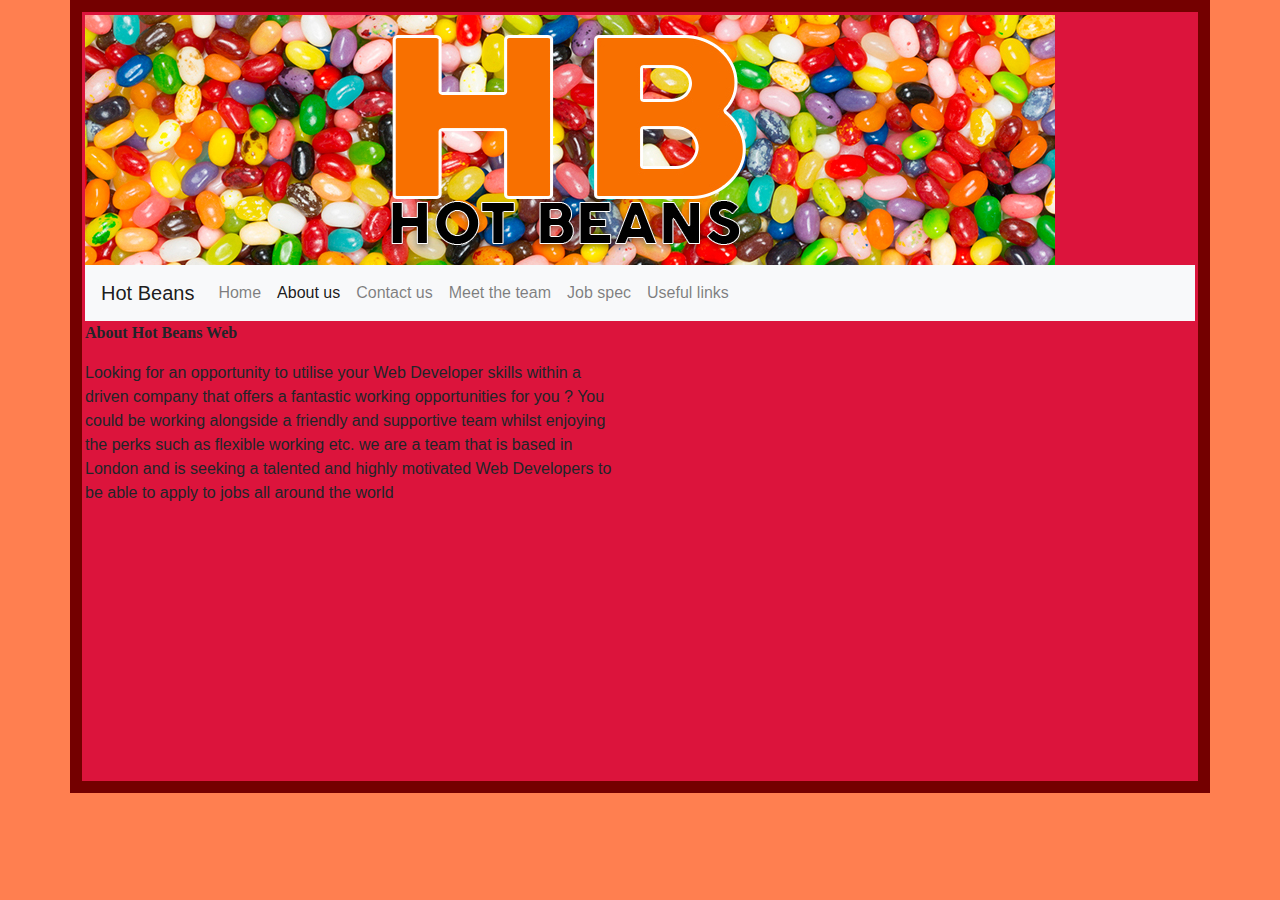
<file: about.html>
<!DOCTYPE html>
<html lang="en">
  <head>
    <meta charset="utf-8">
	<meta http-equiv="X-UA-Compatible" content="IE=edge">
	<meta name="viewport" content="width=device-width, initial-scale=1">
    <title>Untitled Document</title>
    <!-- Bootstrap -->
	<link href="css/bootstrap-4.4.1.css" rel="stylesheet">
	<link href="css/style.css" rel="stylesheet" type="text/css">
  </head>
  <body>
  	<!-- body code goes here -->
    <div class="container">

	  <img src="banner.jpg" class="img-fluid" alt="Placeholder image">
<nav class="navbar navbar-expand-lg navbar-light bg-light">
  <a class="navbar-brand" href="#">Hot Beans</a>
  <button class="navbar-toggler" type="button" data-toggle="collapse" data-target="#navbarNav" aria-controls="navbarNav" aria-expanded="false" aria-label="Toggle navigation">
    <span class="navbar-toggler-icon"></span>
  </button>
  <div class="collapse navbar-collapse" id="navbarNav">
    <ul class="navbar-nav">
      <li class="nav-item ">
        <a class="nav-link" href="index.html">Home <span class="sr-only">(current)</span></a>
      </li>
      <li class="nav-item active">
        <a class="nav-link" href="about.html">About us</a>
      </li>
		<li class="nav-item"></li>
        <a class="nav-link" href="contact.html">Contact us</a>
		<li class="nav-item"></li>
        <a class="nav-link" href="meet.html">Meet the team</a>
		<li class="nav-item"></li>
        <a class="nav-link" href="job.html">Job spec</a>
		<li class="nav-item"></li>
       
		<li class="nav-item">
        <a class="nav-link" href="useful.html">Useful links</a></li>
    </ul>
  </div>
</nav>
	  <div class="row">
		  <div class="col-xl-6"><p>About Hot Beans Web</p>Looking for an opportunity to utilise your Web Developer skills within a driven company that offers a fantastic working opportunities for you ? You could be working alongside a friendly and supportive team whilst enjoying the perks such as  flexible working etc. 
we are a team that  is based in London and  is seeking a talented and highly motivated Web Developers to be able to apply to jobs all around the world
		  
		  
	    </div>
	    <div class="col-xl-6">
		  <iframe src="https://www.google.com/maps/embed?pb=!1m18!1m12!1m3!1d4966.8578255734565!2d-0.030078105018358413!3d51.50534665798513!2m3!1f0!2f0!3f0!3m2!1i1024!2i768!4f13.1!3m3!1m2!1s0x487602ba7a12992f%3A0x4d821857a5e4a41!2sCanary%20Wharf%2C%20London!5e0!3m2!1sen!2suk!4v1675075631997!5m2!1sen!2suk" width="500" height="450" style="border:0;" allowfullscreen="" loading="lazy" referrerpolicy="no-referrer-when-downgrade"></iframe>
	    </div>
      </div>
	  
	  
	  
	  </div>
  <!-- jQuery (necessary for Bootstrap's JavaScript plugins) --> 
	<script src="js/jquery-3.4.1.min.js"></script>

	<!-- Include all compiled plugins (below), or include individual files as needed -->
	<script src="js/popper.min.js"></script> 
  <script src="js/bootstrap-4.4.1.js"></script>
  </body>
</html>
</file>
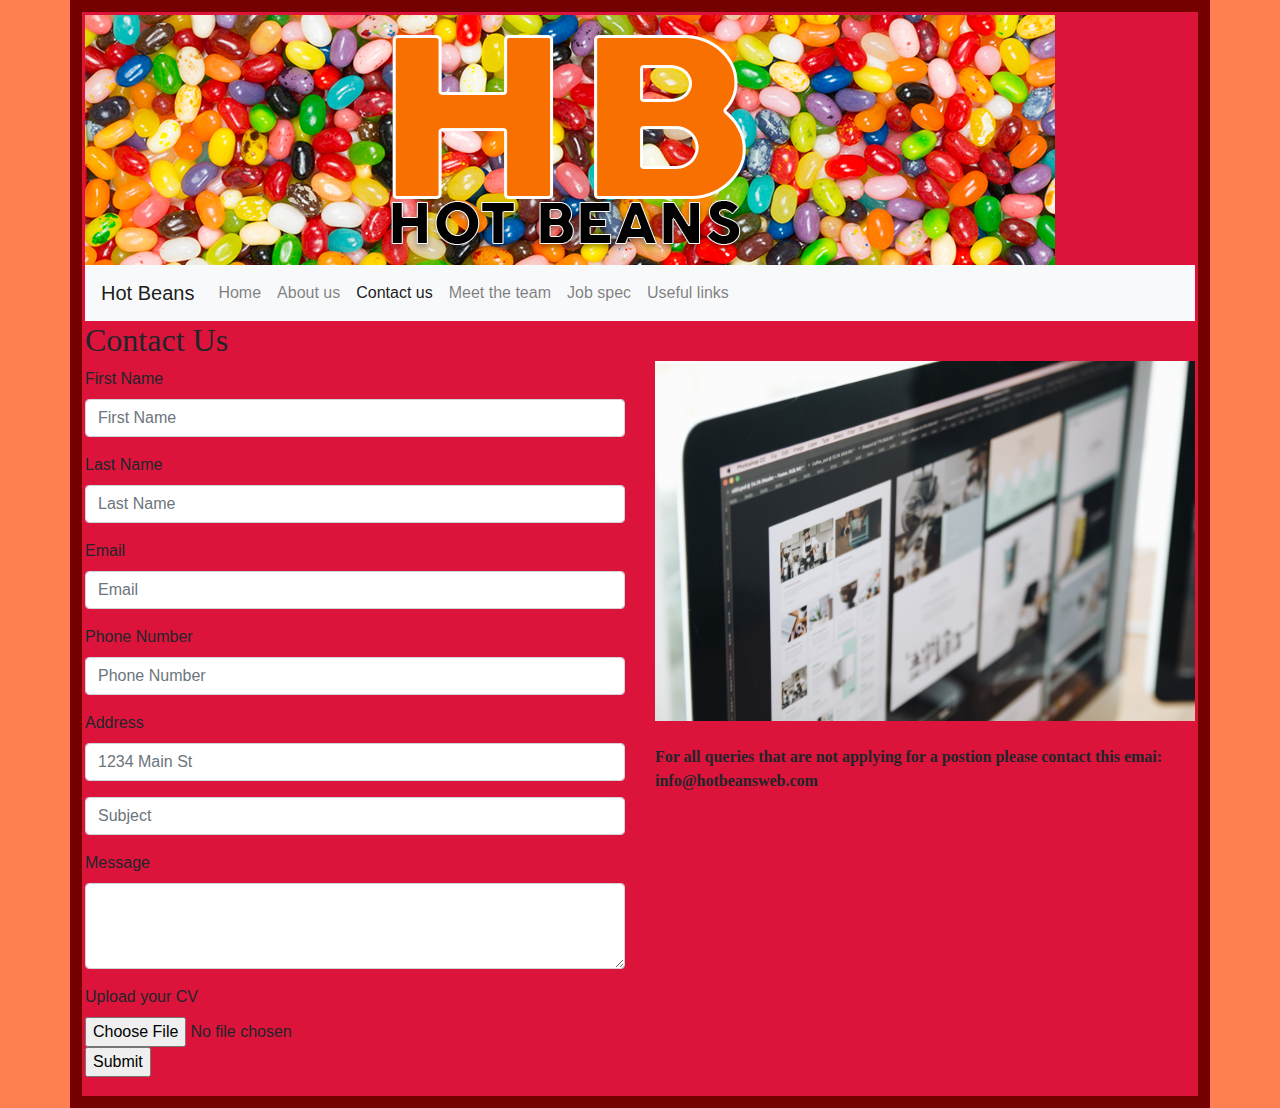
<file: contact.html>
<!DOCTYPE html>
<html lang="en">
  <head>
    <meta charset="utf-8">
	<meta http-equiv="X-UA-Compatible" content="IE=edge">
	<meta name="viewport" content="width=device-width, initial-scale=1">
    <title>Untitled Document</title>
    <!-- Bootstrap -->
	<link href="css/bootstrap-4.4.1.css" rel="stylesheet">
	<link href="css/style.css" rel="stylesheet" type="text/css">
  </head>
  <body>
  	<!-- body code goes here -->
    <div class="container">
	 <img src="banner.jpg" class="img-fluid" alt="Placeholder image">
	  <nav class="navbar navbar-expand-lg navbar-light bg-light">
  <a class="navbar-brand" href="#">Hot Beans</a>
  <button class="navbar-toggler" type="button" data-toggle="collapse" data-target="#navbarNav" aria-controls="navbarNav" aria-expanded="false" aria-label="Toggle navigation">
    <span class="navbar-toggler-icon"></span>
  </button>
  <div class="collapse navbar-collapse" id="navbarNav">
    <ul class="navbar-nav">
      <li class="nav-item ">
        <a class="nav-link" href="index.html">Home <span class="sr-only">(current)</span></a>
      </li>
      <li class="nav-item">
        <a class="nav-link" href="about.html">About us</a>
      </li>
		<li class="nav-item active">
        <a class="nav-link" href="contact.html">Contact us</a>
		</li>
		<li class="nav-item"></li>
        <a class="nav-link" href="meet.html">Meet the team</a>
		<li class="nav-item">
        <a class="nav-link" href="job.html">Job spec</a>
		</li>
		
        	
		<li class="nav-item">
        <a class="nav-link" href="useful.html">Useful links</a></li>
    </ul>
  </div>
</nav>
	  <div class="row">
	    <div class="col-xl-6">
			<h2>Contact Us</h2>
			<form>
  <div class="form-group">
    <label for="formGroupExampleInput">First Name</label>
    <input type="text" class="form-control" id="formGroupExampleInput" placeholder="First Name">
  </div>
  <div class="form-group">
    <label for="formGroupExampleInput2">Last Name</label>
    <input type="text" class="form-control" id="formGroupExampleInput2" placeholder="Last Name">
  </div>
	  <div class="form-group">
    <label for="formGroupExampleInput2">Email</label>
    <input type="text" class="form-control" id="formGroupExampleInput2" placeholder="Email">
  </div>
	  <div class="form-group">
    <label for="formGroupExampleInput2">Phone Number</label>
    <input type="text" class="form-control" id="formGroupExampleInput2" placeholder="Phone Number">
  </div>
	 <div class="form-group">
    <label for="inputAddress">Address</label>
    <input type="text" class="form-control" id="inputAddress" placeholder="1234 Main St">
  </div>
	
</form>


<form>
		  <div class="form-group">
    <input type="text" class="form-control" id="formGroupExampleInput2" placeholder="Subject">
  </div>
<div class="form-group">
    <label for="exampleFormControlTextarea1">Message</label>
    <textarea class="form-control" id="exampleFormControlTextarea1" rows="3"></textarea>
  </div>
		    <div class="form-group">
    <label for="exampleFormControlFile1">Upload your CV</label>
    <input type="file" class="form-control-file" id="exampleFormControlFile1">
				  <input type="submit" value="Submit">
  </div>
</form>
</div>
	    <div class="col-xl-6"><br>
			<p></p>
			<img src="image1.jpg" class="img-fluid" alt="Placeholder image">&nbsp; <p> For all queries that are not applying for a postion please contact this emai: info@hotbeansweb.com</p> &nbsp; &nbsp;&nbsp;</div>
      </div>
	  
	  
	  
	  </div>
  <!-- jQuery (necessary for Bootstrap's JavaScript plugins) --> 
	<script src="js/jquery-3.4.1.min.js"></script>

	<!-- Include all compiled plugins (below), or include individual files as needed -->
	<script src="js/popper.min.js"></script> 
  <script src="js/bootstrap-4.4.1.js"></script>
  </body>
</html>
</file>
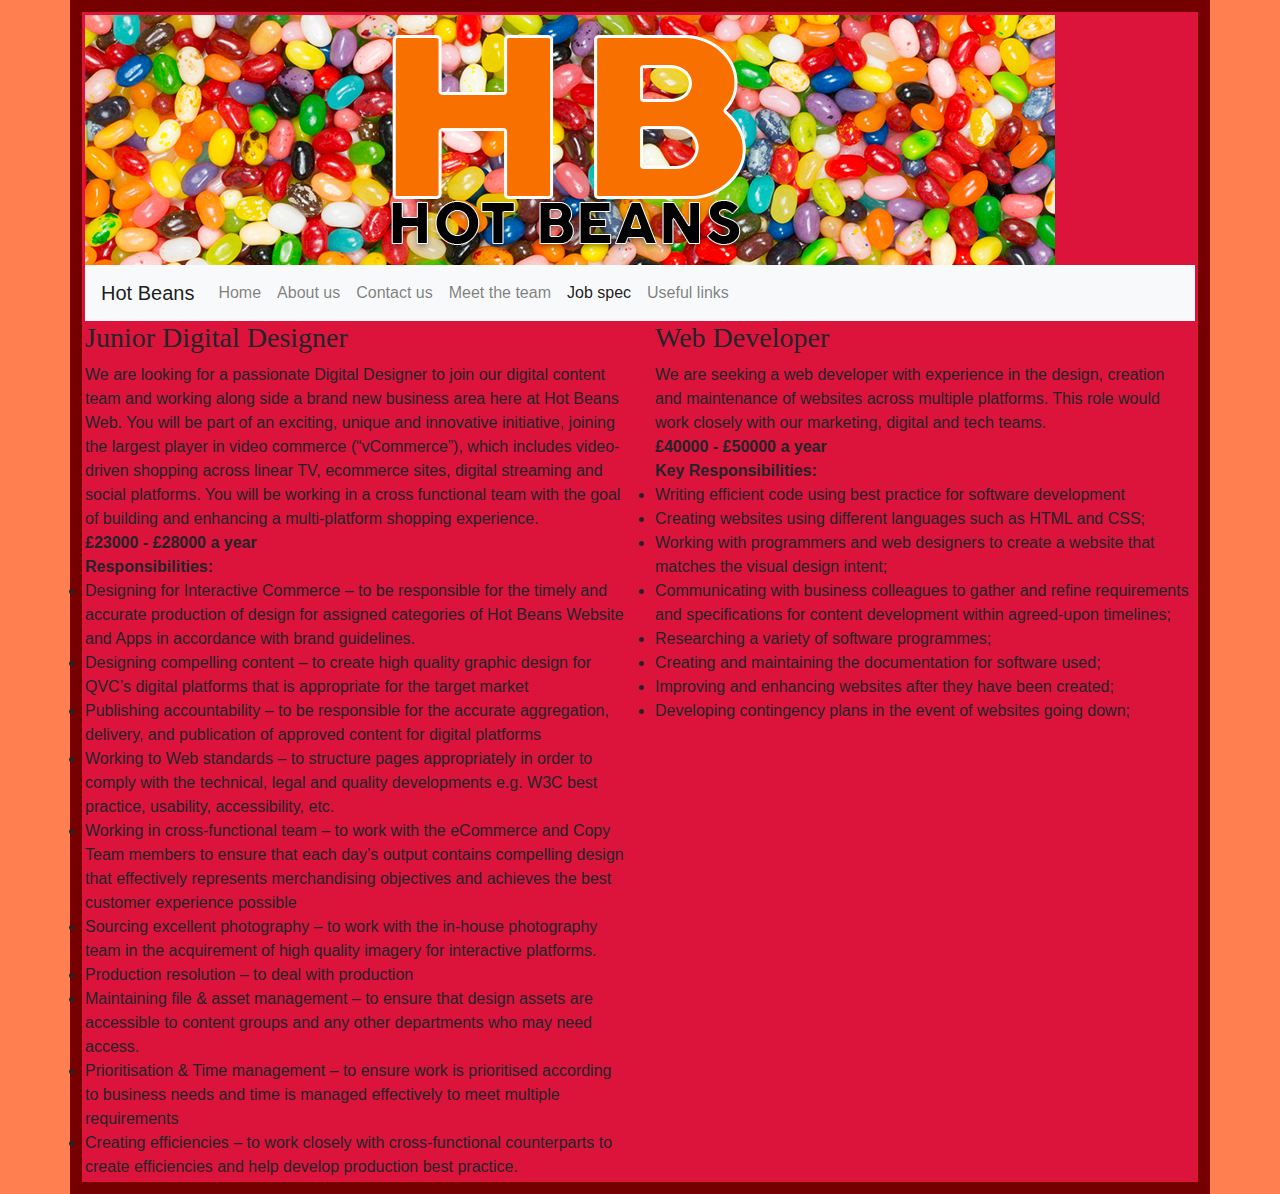
<file: job.html>
<!DOCTYPE html>
<html lang="en">
  <head>
    <meta charset="utf-8">
	<meta http-equiv="X-UA-Compatible" content="IE=edge">
	<meta name="viewport" content="width=device-width, initial-scale=1">
    <title>Hot Beans</title>
    <!-- Bootstrap -->
	<link href="css/bootstrap-4.4.1.css" rel="stylesheet">
	<link href="css/style.css" rel="stylesheet" type="text/css">
  </head>
  <body>
  	<!-- body code goes here -->
    <div class="container">
	 <img src="banner.jpg" class="img-fluid" alt="Placeholder image">
	  <nav class="navbar navbar-expand-lg navbar-light bg-light">
  <a class="navbar-brand" href="#">Hot Beans</a>
  <button class="navbar-toggler" type="button" data-toggle="collapse" data-target="#navbarNav" aria-controls="navbarNav" aria-expanded="false" aria-label="Toggle navigation">
    <span class="navbar-toggler-icon"></span>
  </button>
  <div class="collapse navbar-collapse" id="navbarNav">
    <ul class="navbar-nav">
      <li class="nav-item ">
        <a class="nav-link" href="index.html">Home <span class="sr-only">(current)</span></a>
      </li>
      <li class="nav-item">
        <a class="nav-link" href="about.html">About us</a>
      </li>
		<li class="nav-item">
        <a class="nav-link" href="contact.html">Contact us</a>
		</li>
		<li class="nav-item">
        <a class="nav-link" href="meet.html">Meet the team</a>
		</li>
		<li class="nav-item active">
        <a class="nav-link" href="job.html">Job spec</a>
		</li>
		
		<li class="nav-item">
        <a class="nav-link" href="useful.html">Useful links</a></li>
    </ul>
  </div>
</nav>
	  <div class="row">
	    <div class="col-xl-6"><h3>Junior Digital Designer</h3>
		  
		  We are looking for a passionate Digital Designer to join our digital content team and working along side a brand new business area here at Hot Beans Web. You will be part of an exciting, unique and innovative initiative, joining the largest player in video commerce (“vCommerce”), which includes video-driven shopping across linear TV, ecommerce sites, digital streaming and social platforms. You will be working in a cross functional team with the goal of building and enhancing a multi-platform shopping experience.<br>
			
			<b>£23000 - £28000 a year</b>
			<br>
			<b>Responsibilities:</b>

<li>Designing for Interactive Commerce – to be responsible for the timely and accurate production of design for assigned categories of Hot Beans Website and Apps in accordance with brand guidelines.</li>
			
<li>Designing compelling content – to create high quality graphic design for QVC’s digital platforms that is appropriate for the target market</li>
<li>Publishing accountability – to be responsible for the accurate aggregation, delivery, and publication of approved content for digital platforms</li>
<li>Working to Web standards – to structure pages appropriately in order to comply with the technical, legal and quality developments e.g. W3C best practice, usability, accessibility, etc.</li>
<li>Working in cross-functional team – to work with the eCommerce and Copy Team members to ensure that each day’s output contains compelling design that effectively represents merchandising objectives and achieves the best customer experience possible</li>
<li>Sourcing excellent photography – to work with the in-house photography team in the acquirement of high quality imagery for interactive platforms.</li>
<li>Production resolution – to deal with production</li>
<li>Maintaining file & asset management – to ensure that design assets are accessible to content groups and any other departments who may need access.</li>
<li>Prioritisation & Time management – to ensure work is prioritised according to business needs and time is managed effectively to meet multiple requirements</li>
<li>Creating efficiencies – to work closely with cross-functional counterparts to create efficiencies and help develop production best practice.</li>
			
			

		  </div>
<div class="col-xl-6"><h3>Web Developer</h3>
We are seeking a web developer with experience in the design, creation and maintenance of websites across multiple platforms. This role would work closely with our marketing, digital and tech teams.<br>
<b>£40000 - £50000 a year
<br>
Key Responsibilities:</b>
<br>
<li>Writing efficient code using best practice for software development</li> 
	
<li>Creating websites using different languages such as HTML and CSS;</li>
<li>Working with programmers and web designers to create a website that matches the visual design intent;</li>
<li>Communicating with business colleagues to gather and refine requirements and specifications for content development within agreed-upon timelines;</li>
<li>Researching a variety of software programmes;</li>
<li>Creating and maintaining the documentation for software used;</li>
<li>Improving and enhancing websites after they have been created;</li>
<li>Developing contingency plans in the event of websites going down;</li>
		  
		  
		  </div>
      </div>
	  
	  
	  
	  </div>
  <!-- jQuery (necessary for Bootstrap's JavaScript plugins) --> 
	<script src="js/jquery-3.4.1.min.js"></script>

	<!-- Include all compiled plugins (below), or include individual files as needed -->
	<script src="js/popper.min.js"></script> 
  <script src="js/bootstrap-4.4.1.js"></script>
  </body>
</html>
</file>
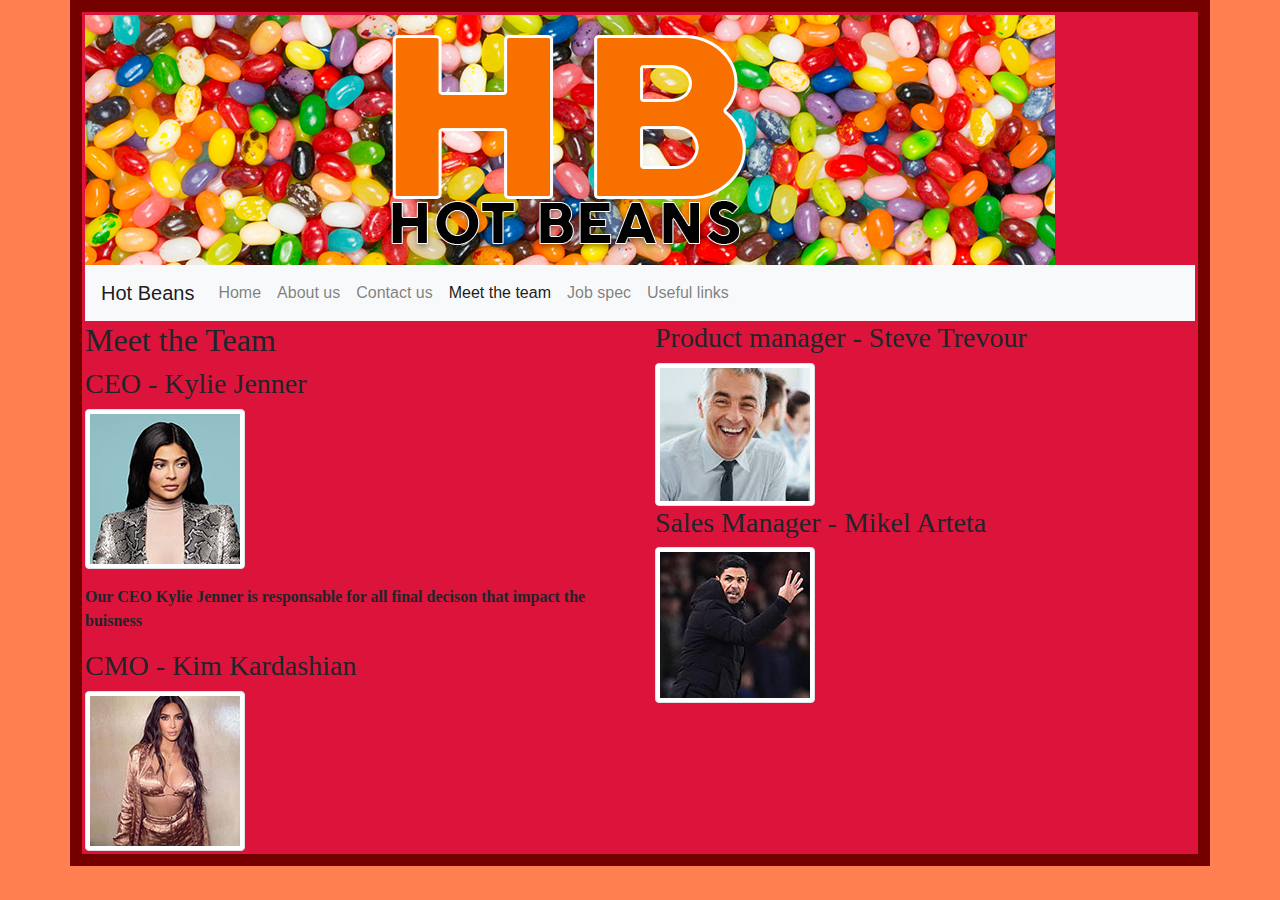
<file: meet.html>
<!DOCTYPE html>
<html lang="en">
  <head>
    <meta charset="utf-8">
	<meta http-equiv="X-UA-Compatible" content="IE=edge">
	<meta name="viewport" content="width=device-width, initial-scale=1">
    <title>Untitled Document</title>
    <!-- Bootstrap -->
	<link href="css/bootstrap-4.4.1.css" rel="stylesheet">
	<link href="css/style.css" rel="stylesheet" type="text/css">
  </head>
  <body>
  	<!-- body code goes here -->
    <div class="container">
 <img src="banner.jpg" class="img-fluid" alt="Placeholder image">
	  <nav class="navbar navbar-expand-lg navbar-light bg-light">
  <a class="navbar-brand" href="#">Hot Beans</a>
  <button class="navbar-toggler" type="button" data-toggle="collapse" data-target="#navbarNav" aria-controls="navbarNav" aria-expanded="false" aria-label="Toggle navigation">
    <span class="navbar-toggler-icon"></span>
  </button>
  <div class="collapse navbar-collapse" id="navbarNav">
    <ul class="navbar-nav">
      <li class="nav-item ">
        <a class="nav-link" href="index.html">Home <span class="sr-only">(current)</span></a>
      </li>
      <li class="nav-item">
        <a class="nav-link" href="about.html">About us</a>
      </li>
		<li class="nav-item"></li>
        <a class="nav-link" href="contact.html">Contact us</a>
		
		<li class="nav-item active">
        <a class="nav-link" href="meet.html">Meet the team</a>
		</li>
		<li class="nav-item">
        <a class="nav-link" href="job.html">Job spec</a>
		</li>
	
		<li class="nav-item">
        <a class="nav-link" href="useful.html">Useful links</a></li>
    </ul>
  </div>
</nav>
	  <div class="row">
	    <div class="col-xl-6">
			
			<h2>Meet the Team</h2>
			
		  <div class="row">
			  <div class="col-xl-12">
			    <h3>CEO - Kylie Jenner </h3>
		        <p> <img src="kj.jpg" class="img-thumbnail" alt="Placeholder image">&nbsp;</p>
		        <p>Our CEO Kylie Jenner is responsable for all final decison that impact the buisness&nbsp;</p>
			  </div>
		  </div>
	<h3>CMO - Kim Kardashian </h3>
		 <img src="kk.jpg" class="img-thumbnail" alt="Placeholder image"> 	
		  </div>
	    <div class="col-xl-6">
	      <div class="row">
	        <div class="col-xl-12">
	          <h3>Product manager - Steve Trevour </h3>
	          <img src="sbb.jpg" class="img-thumbnail" alt="Placeholder image"></div>
          </div>
	      <h3>Sales Manager - Mikel Arteta </h3>
		   <img src="ma.jpg" class="img-thumbnail" alt="Placeholder image"> 
		  
		  
		  </div>
	    <div class="col-xl-6">
		
		  
	    </div>
      </div>  
		
		</div>
    
	  
	  
	  
	  </div>
  <!-- jQuery (necessary for Bootstrap's JavaScript plugins) --> 
	<script src="js/jquery-3.4.1.min.js"></script>

	<!-- Include all compiled plugins (below), or include individual files as needed -->
	<script src="js/popper.min.js"></script> 
  <script src="js/bootstrap-4.4.1.js"></script>
  </body>
</html>
</file>
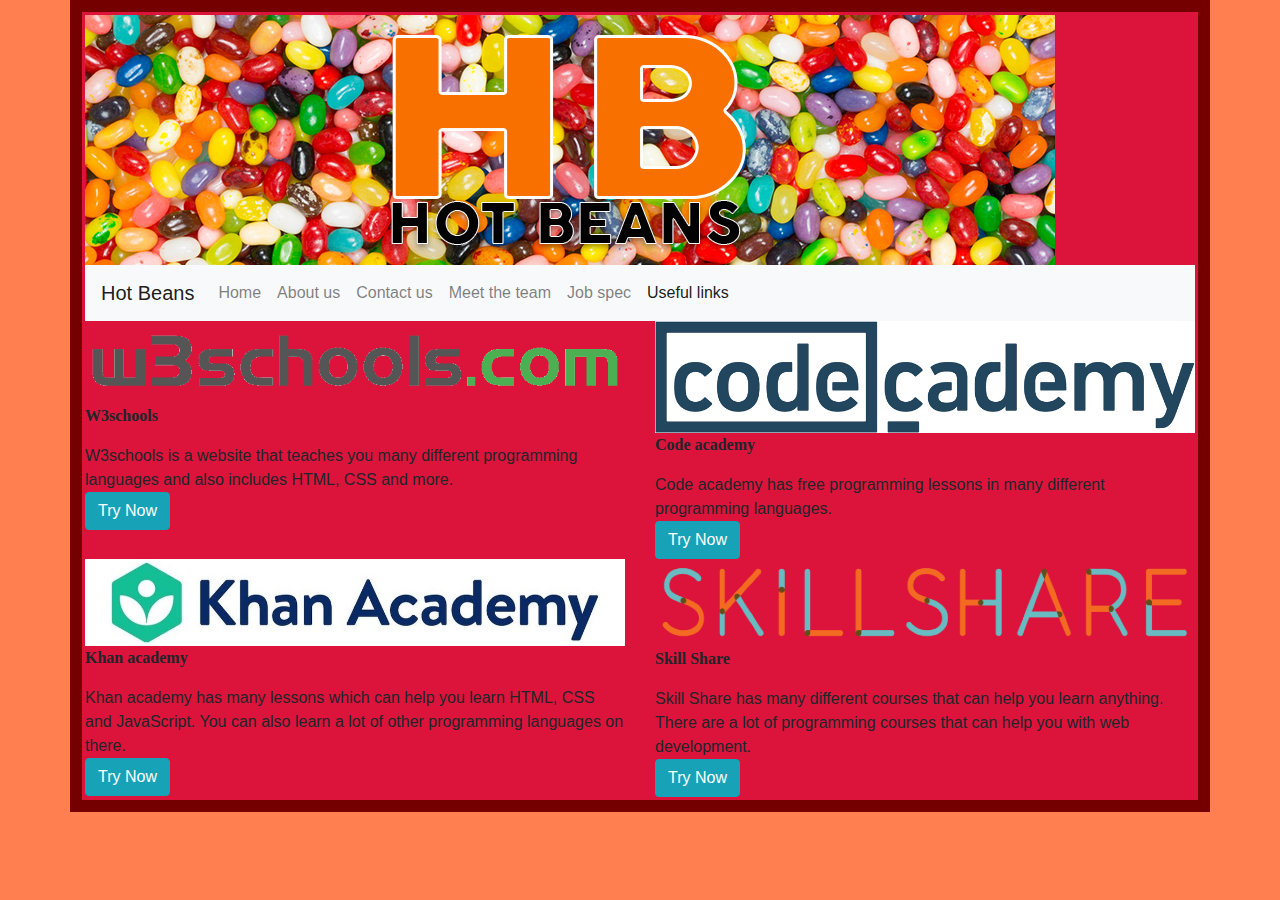
<file: useful.html>
<!DOCTYPE html>
<html lang="en">
  <head>
    <meta charset="utf-8">
	<meta http-equiv="X-UA-Compatible" content="IE=edge">
	<meta name="viewport" content="width=device-width, initial-scale=1">
    <title>Hot Beans Web</title>
    <!-- Bootstrap -->
	<link href="css/bootstrap-4.4.1.css" rel="stylesheet">
	<link href="css/style.css" rel="stylesheet" type="text/css">
  </head>
  <body>
  	<!-- body code goes here -->
    <div class="container">
	 <img src="banner.jpg" class="img-fluid" alt="Placeholder image">
	  <nav class="navbar navbar-expand-lg navbar-light bg-light">
  <a class="navbar-brand" href="#">Hot Beans</a>
  <button class="navbar-toggler" type="button" data-toggle="collapse" data-target="#navbarNav" aria-controls="navbarNav" aria-expanded="false" aria-label="Toggle navigation">
    <span class="navbar-toggler-icon"></span>
  </button>
  <div class="collapse navbar-collapse" id="navbarNav">
    <ul class="navbar-nav">
        <a class="nav-link" href="index.html">Home <span class="sr-only">(current)</span></a>
    <li class="nav-item">
        <a class="nav-link" href="about.html">About us</a>
      </li>
	  <li class="nav-item"></li>
        <a class="nav-link" href="contact.html">Contact us</a>
	  <li class="nav-item"></li>
        <a class="nav-link" href="meet.html">Meet the team</a>
	  <li class="nav-item"></li>
        <a class="nav-link" href="job.html">Job spec</a>
	  <li class="nav-item"></li>
      
			<li class="nav-item active">
        <a class="nav-link" href="useful.html">Useful links</a>
		</li>
    </ul>
  </div>
</nav>
  <div class="row">
	    <div class="col-xl-6"><img src="images/W3Schools_logo.png"  class="img-fluid" alt="Placeholder image">
	      <p>W3schools </p>
    W3schools is a website that teaches you many different programming languages and also includes HTML, CSS and more.  <br>
	  <a href="https://www.w3schools.com" class="btn btn-info" role="button">Try Now</a>
			
      </div>
	    <div class="col-xl-6">
			<img src="images/codecademylogo.png" class="img-fluid" alt="Placeholder image">
			<p>Code academy</p>
		  Code academy has free programming lessons in many different programming languages. <br>
		<a href="https://www.codecademy.com" class="btn btn-info" role="button">Try Now</a></div>	    
		  
	  <div class="col-xl-6">
		  <img src="images/KhanAcademy.jpg" class="img-fluid" alt="Placeholder image">
		  <p>Khan academy</p> 
	    Khan academy has many lessons which can help you learn HTML, CSS and JavaScript. You can also learn a lot of other programming languages on there. <br>
	  <a href="https://www.khanacademy.org/" class="btn btn-info" role="button">Try Now</a></div>
	  
		  <div class="col-xl-6">
			 <img src="images/SkillshareLogo1.png" class="img-fluid" alt="Placeholder image">
<p>Skill Share</p>
Skill Share has many different courses that can help you learn anything. There are a lot of programming courses that can help you with web development.<br>
	  <a href="https://www.skillshare.com/" class="btn btn-info" role="button">Try Now</a></div></div>
   
	  
	  
	  
    </div>
  <!-- jQuery (necessary for Bootstrap's JavaScript plugins) --> 
	<script src="js/jquery-3.4.1.min.js"></script>

	<!-- Include all compiled plugins (below), or include individual files as needed -->
	<script src="js/popper.min.js"></script> 
  <script src="js/bootstrap-4.4.1.js"></script>
  </body>
</html>
</file>
<file: css/style.css>
@charset "utf-8";
/* CSS Document */
body {background-color: coral}

h2 {
	font-family: Cambria, "Hoefler Text", "Liberation Serif", Times, "Times New Roman", "serif"}
h3 {
	font-family: Cambria, "Hoefler Text", "Liberation Serif", Times, "Times New Roman", "serif"}
p { font-family: Cambria, "Hoefler Text", "Liberation Serif", Times, "Times New Roman", "serif";font-weight:bold}

.container
{background-color:crimson;
	border:12px solid #740000;
	padding:3px}

footer{
	text-align: center;
	padding: 3px;
	
}

.home-newsletter {
padding: 80px 0;
background: #f84e77;
}

.home-newsletter .single {
max-width: 650px;
margin: 0 auto;
text-align: center;
position: relative;
z-index: 2; }
.home-newsletter .single h2 {
font-size: 22px;
color: white;
text-transform: uppercase;
margin-bottom: 40px; }
.home-newsletter .single .form-control {
height: 50px;
background: rgba(255, 255, 255, 0.6);
border-color: transparent;
border-radius: 20px 0 0 20px; }
.home-newsletter .single .form-control:focus {
box-shadow: none;
border-color: #243c4f; }
.home-newsletter .single .btn {
min-height: 50px; 
border-radius: 0 20px 20px 0;
background: #243c4f;
color: #fff;
}
</file>
